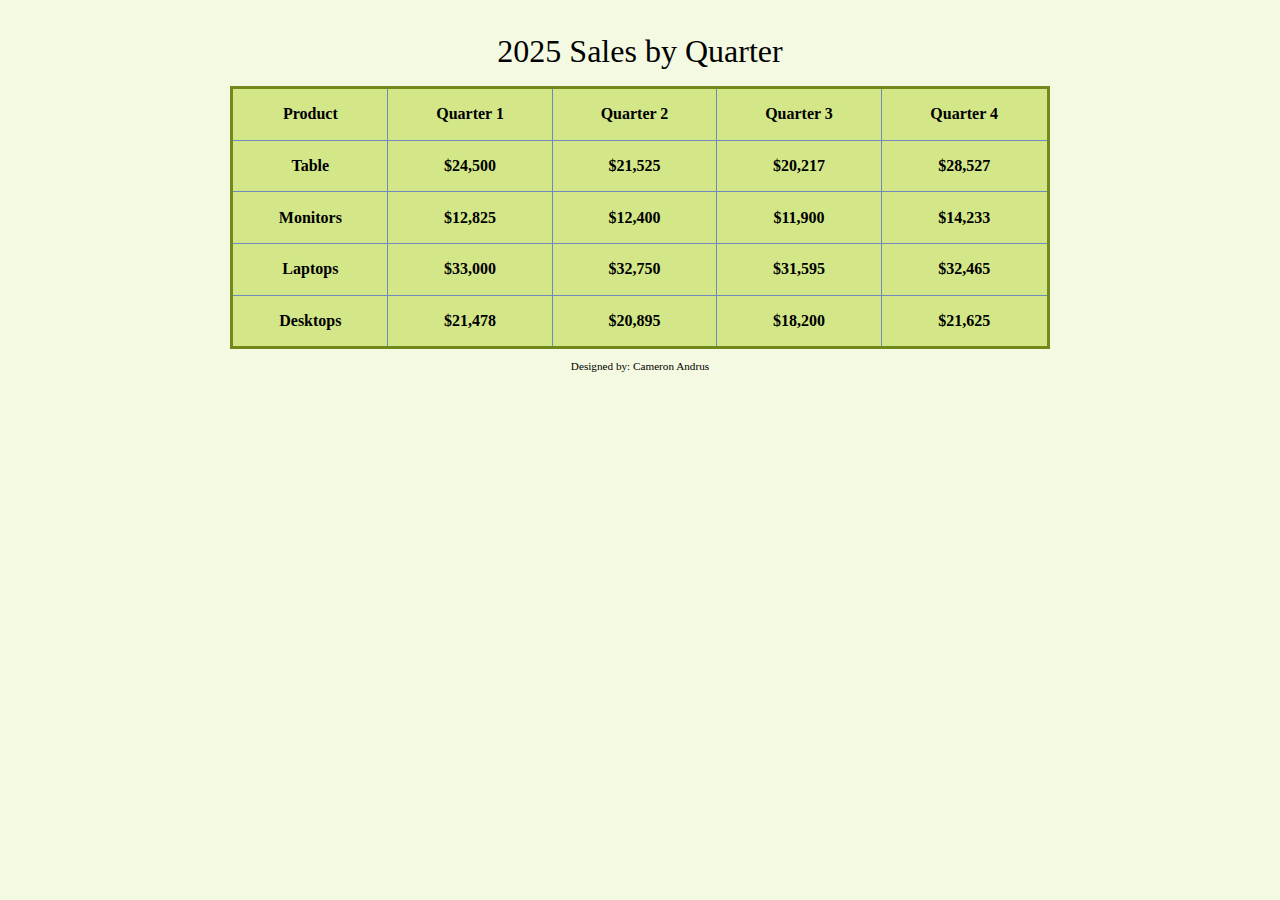
<file: apply/index.html>
<!DOCTYPE html>
<!-- Student's Name: Cameron Andrus, Today's Date: 1/11/2024 -->
<html lang="en">
<head>
	<title>Title</title>
	<meta charset="utf-8">
    <link rel="stylesheet" href="css/apply08.css">
</head>
<body>

	<div id="container">

        <!-- Use the main area to add the main content of the webpage -->
	   <main>
           <table>
		   		<caption>2025 Sales by Quarter</caption>
			   
			   
			   
			   
			   <tr>
				<!-- Row 1 -->
			  	   <th>Product</th>
			  	   <th>Quarter 1</th>
			   	   <th>Quarter 2</th>
			   	   <th>Quarter 3</th>
			   	   <th>Quarter 4</th>
			   </tr>
			   <tr>
			   <!-- Row 2 -->
				   <th>Table</th>
				   <th>&#36;24,500</th>
				   <th>&#36;21,525</th>
				   <th>&#36;20,217</th>
				   <th>&#36;28,527</th>
			   </tr>
			   <tr>
			   <!-- Row 3 -->
				   <th>Monitors</th>
				   <th>&#36;12,825</th>
				   <th>&#36;12,400</th>
				   <th>&#36;11,900</th>
				   <th>&#36;14,233</th>
			   </tr>
			   <tr>
			   <!-- Row 4 -->
				   <th>Laptops</th>
				   <th>&#36;33,000</th>
				   <th>&#36;32,750</th>
				   <th>&#36;31,595</th>
				   <th>&#36;32,465</th>
			   </tr>
			   <tr>
			   <!-- Row 5 -->
				   <th>Desktops</th>
				   <th>&#36;21,478</th>
				   <th>&#36;20,895</th>
				   <th>&#36;18,200</th>
				   <th>&#36;21,625</th>
			   </tr>
		   </table>
        </main>

        <!-- Use the footer area to add webpage footer content -->
        <footer>
            <p>Designed by: Cameron Andrus</p>
        </footer>

	</div>
	
</body>
</html>
</file>
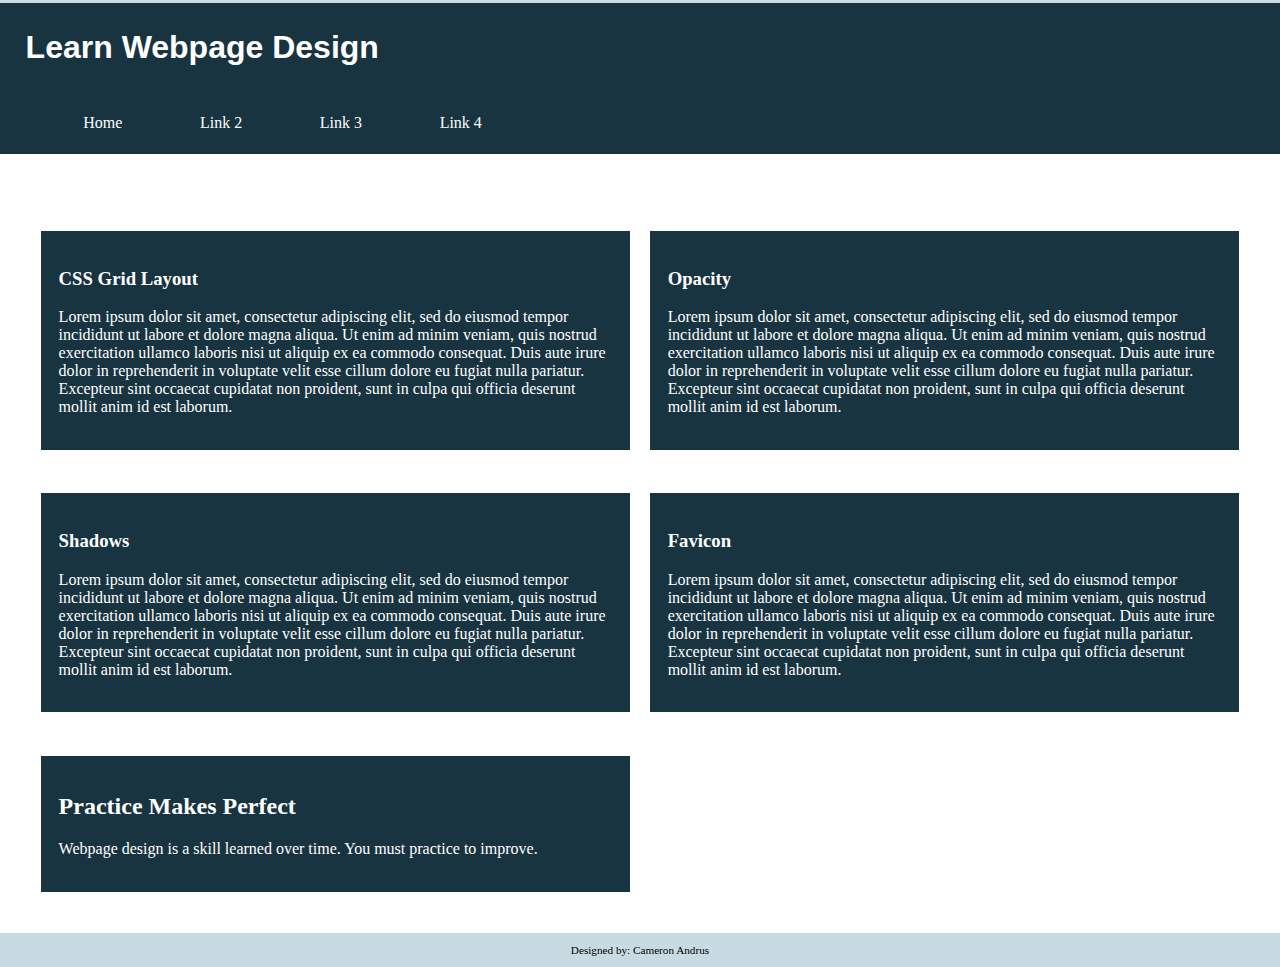
<file: Chapter7/Apply/index.html>
<!DOCTYPE html>
<!-- Cameron Andrus, 12/14/2023 -->
<html lang="en">
<head>
	<title>Webpage Design</title>
	<meta charset="utf-8">
    <link rel="stylesheet" href="css/apply07.css">
    <meta name="viewport" content="width=device-width, initial-scale=1.0">
	<link rel="icon" type="image/png" sizes="32x32" href="favicon-32.png">
	<link rel="apple-touch-icon" sizes="180x180" href="images/apple-touch-icon.png">
	<link rel="shortcut icon" sizes="192x192" href="images/android-chrome-192.png">
</head>
<body>

	<div id="container">

        <!-- Use the header area for the website name or logo -->
        <header>
            <h1>Learn Webpage Design</h1>
        </header>

        <!-- Use the nav area to add hyperlinks to other pages within the website -->
        <nav>
            <ul>
                <li><a href="#">Home</a></li>
                <li><a href="#">Link 2</a></li>
                <li><a href="#">Link 3</a></li>
                <li><a href="#">Link 4</a></li>
            </ul>
        </nav>

        <!-- Use the main area to add the main content of the webpage -->
        <main>

            <article class="grid">
                    <section>
                        <h3>CSS Grid Layout</h3>
                        <p>Lorem ipsum dolor sit amet, consectetur adipiscing elit, sed do eiusmod tempor incididunt ut labore et dolore magna aliqua. Ut enim ad minim veniam, quis nostrud exercitation ullamco laboris nisi ut aliquip ex ea commodo consequat. Duis aute irure dolor in reprehenderit in voluptate velit esse cillum dolore eu fugiat nulla pariatur. Excepteur sint occaecat cupidatat non proident, sunt in culpa qui officia deserunt mollit anim id est laborum.</p>
                    </section>

                    <section>
                        <h3>Opacity</h3>
                        <p>Lorem ipsum dolor sit amet, consectetur adipiscing elit, sed do eiusmod tempor incididunt ut labore et dolore magna aliqua. Ut enim ad minim veniam, quis nostrud exercitation ullamco laboris nisi ut aliquip ex ea commodo consequat. Duis aute irure dolor in reprehenderit in voluptate velit esse cillum dolore eu fugiat nulla pariatur. Excepteur sint occaecat cupidatat non proident, sunt in culpa qui officia deserunt mollit anim id est laborum.</p>
                    </section>

                    <section>
                        <h3>Shadows</h3>
                        <p>Lorem ipsum dolor sit amet, consectetur adipiscing elit, sed do eiusmod tempor incididunt ut labore et dolore magna aliqua. Ut enim ad minim veniam, quis nostrud exercitation ullamco laboris nisi ut aliquip ex ea commodo consequat. Duis aute irure dolor in reprehenderit in voluptate velit esse cillum dolore eu fugiat nulla pariatur. Excepteur sint occaecat cupidatat non proident, sunt in culpa qui officia deserunt mollit anim id est laborum.</p>
                    </section>

                    <section>
                        <h3>Favicon</h3>
                        <p>Lorem ipsum dolor sit amet, consectetur adipiscing elit, sed do eiusmod tempor incididunt ut labore et dolore magna aliqua. Ut enim ad minim veniam, quis nostrud exercitation ullamco laboris nisi ut aliquip ex ea commodo consequat. Duis aute irure dolor in reprehenderit in voluptate velit esse cillum dolore eu fugiat nulla pariatur. Excepteur sint occaecat cupidatat non proident, sunt in culpa qui officia deserunt mollit anim id est laborum.</p>
                    </section>

                    <section>
                        <h2>Practice Makes Perfect</h2>
                        <p>Webpage design is a skill learned over time. You must practice to improve.</p>
                    </section>

            </article>

        </main>

        <!-- Use the footer area to add webpage footer content -->
        <footer>
            <p>Designed by: Cameron Andrus</p>
        </footer>

	</aside>
	
</body>
</html>
</file>
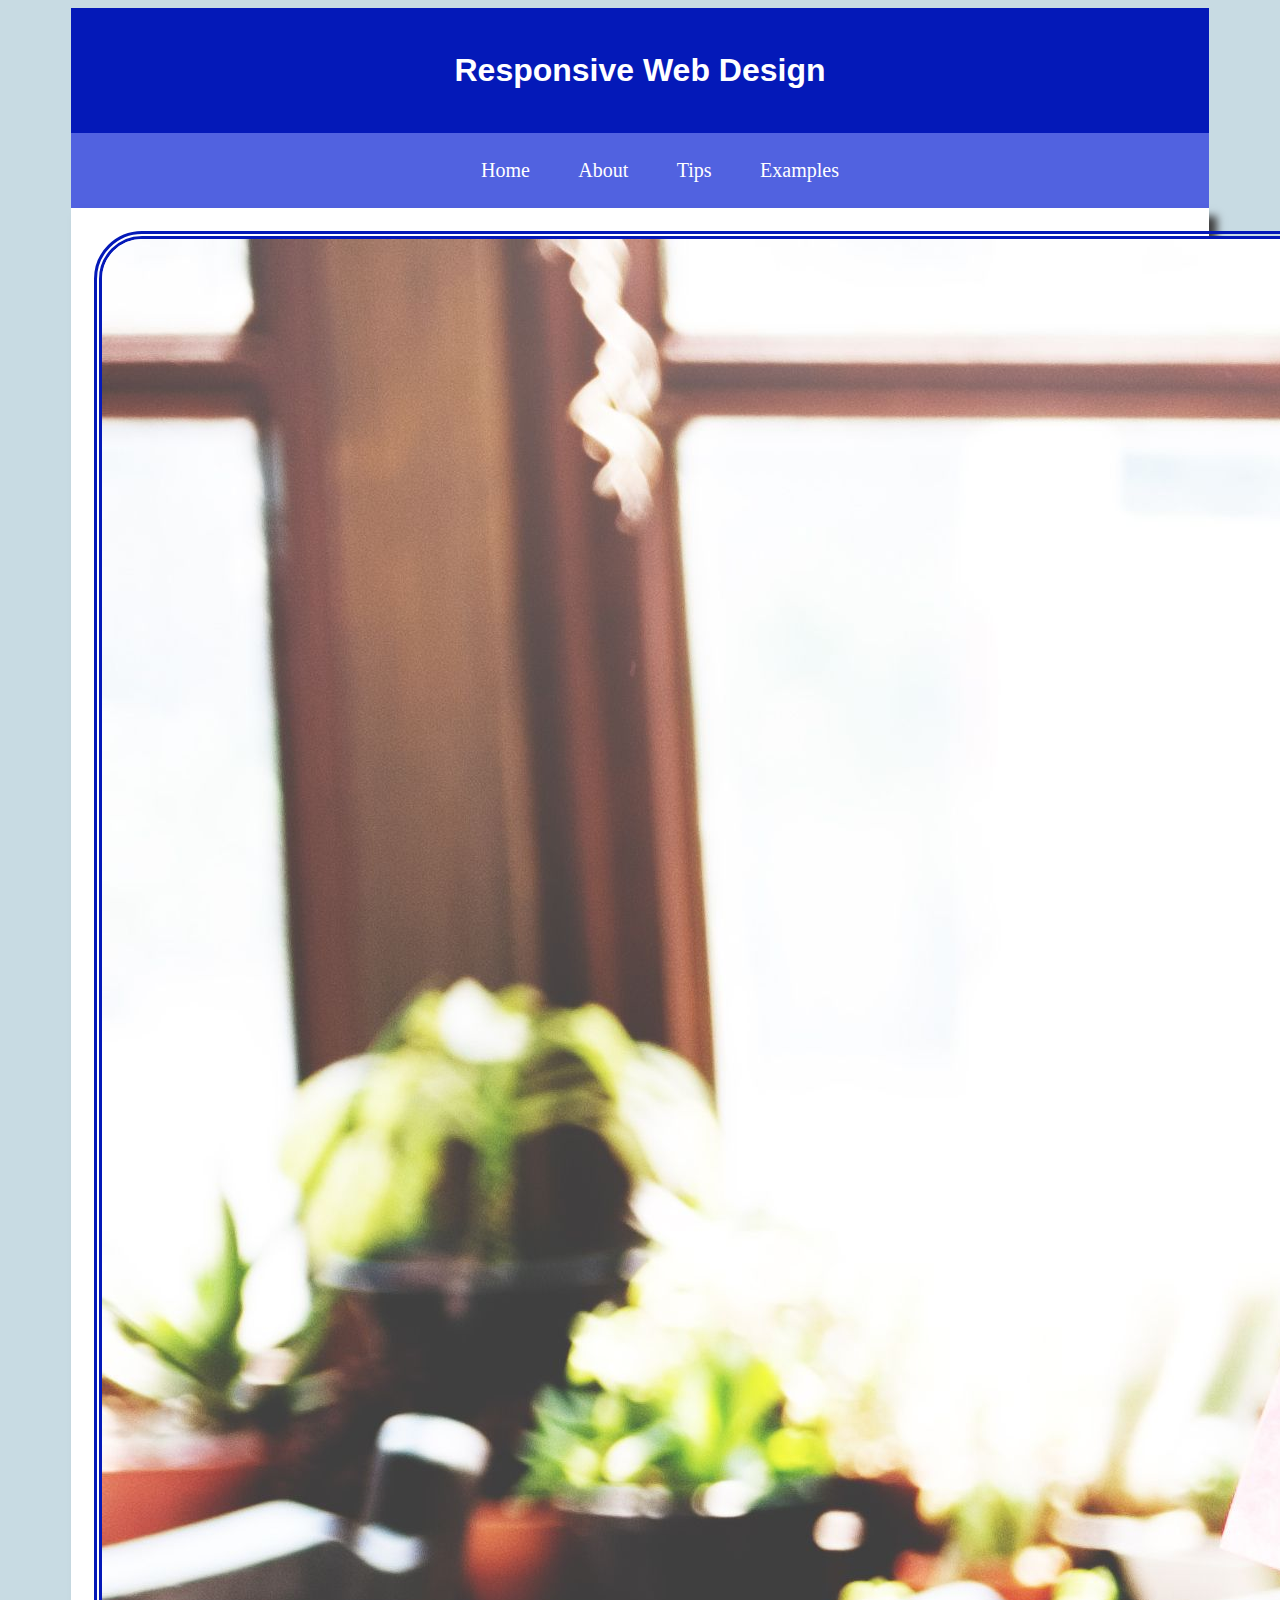
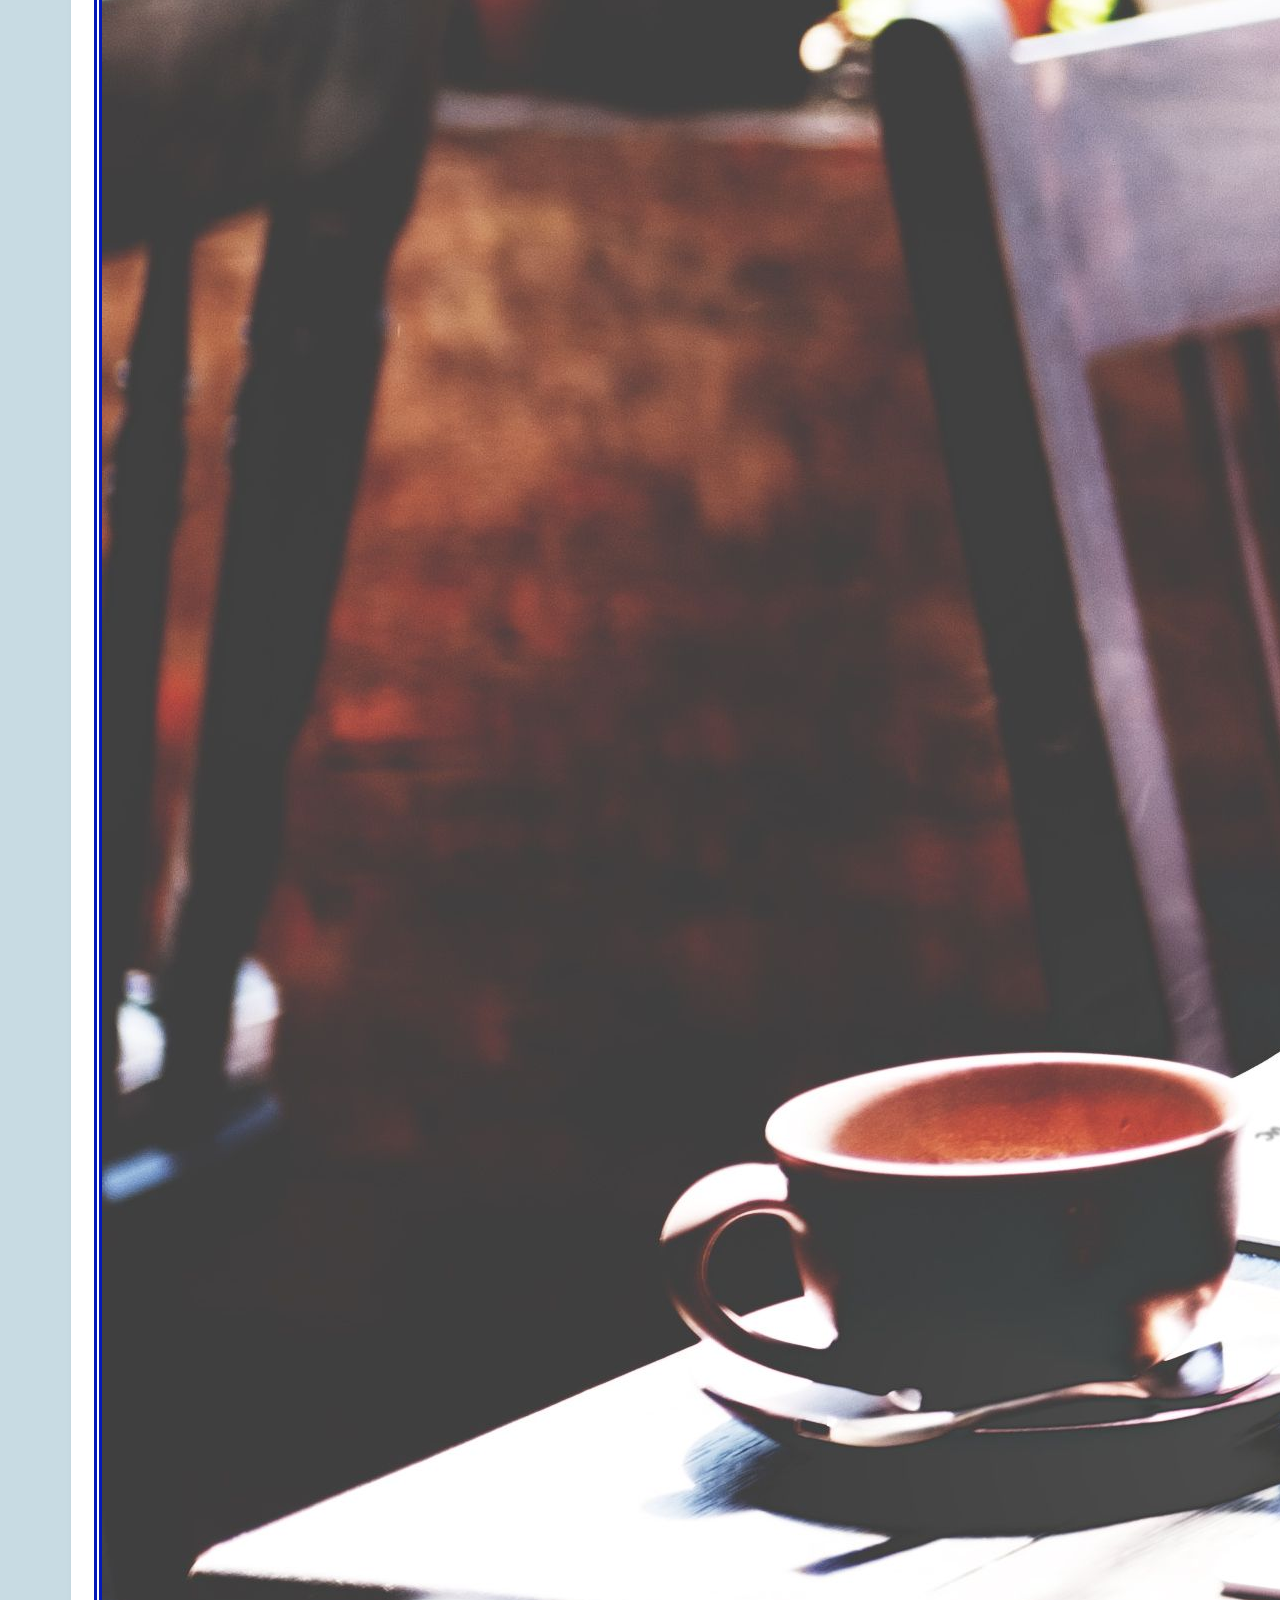
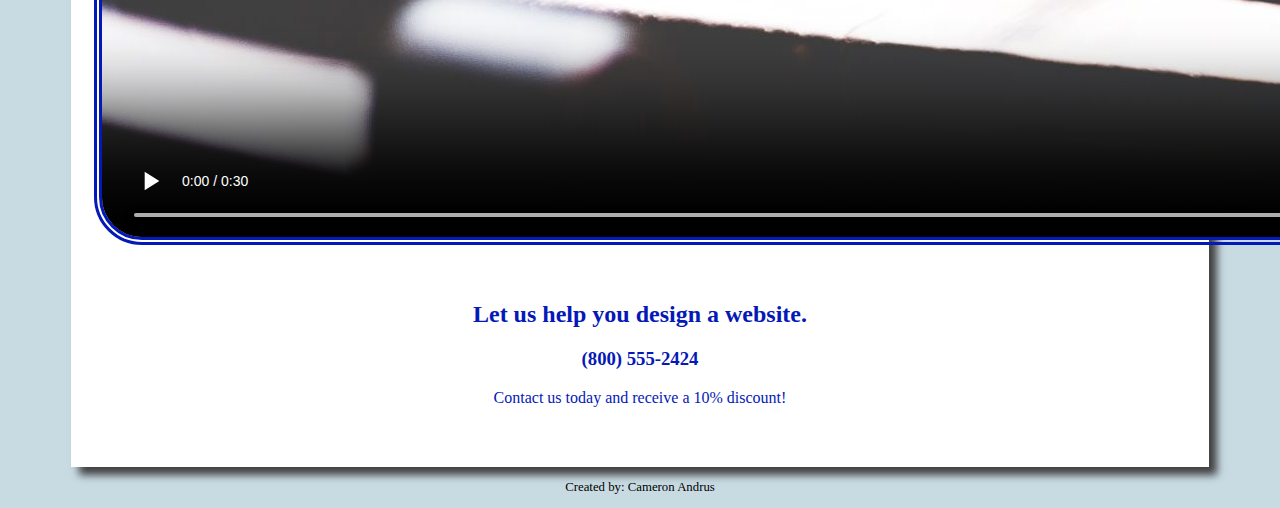
<file: Chapter9/analyze/index.html>
<!DOCTYPE html>
<!-- This website template was created by: Cameron Andrus 01/23/2023-->
<html lang="en">
<head>
	<title>Chapter 9, Analyze</title>
	<meta charset="utf-8">
    <link rel="stylesheet" href="css/styles09.css">
</head>
<body>

	<div id="container">

	<!-- Use the header area for the website name or logo -->
	<header>
		<h1>Responsive Web Design</h1>
	</header>
	
	<!-- Use the nav area to add hyperlinks to other pages within the website -->
	<nav>
		<ul>
			<li><a href="index.html">Home</a></li>
			<li><a href="#">About</a></li>
			<li><a href="#">Tips</a></li>
			<li><a href="#">Examples</a></li>
		</ul>
	</nav>

	<!-- Use the main area to add the main content of the webpage -->
	<main>
	
		<video controls poster="images/web-design.jpg">
            <source src="media/rwd.mp4" type="video/mp4">
			<source src="media/rwd.ogg" type="video/ogg">
			<p>Your Browser does not support this video element</p>
			<track src="media/captions.vtt" kind="captions" srclang="en" label="English Description">
        </video>
        
        <aside>
            <h2>Let us help you design a website.</h2>
            <h3>(800) 555-2424</h3>
            <p>Contact us today and receive a 10% discount!</p>
        </aside>

    </main>

    

	<!-- Use the footer area to add webpage footer content -->
	<footer>
		<p>Created by: Cameron Andrus</p>
	</footer>

	</div>
	
</body>
</html>
</file>
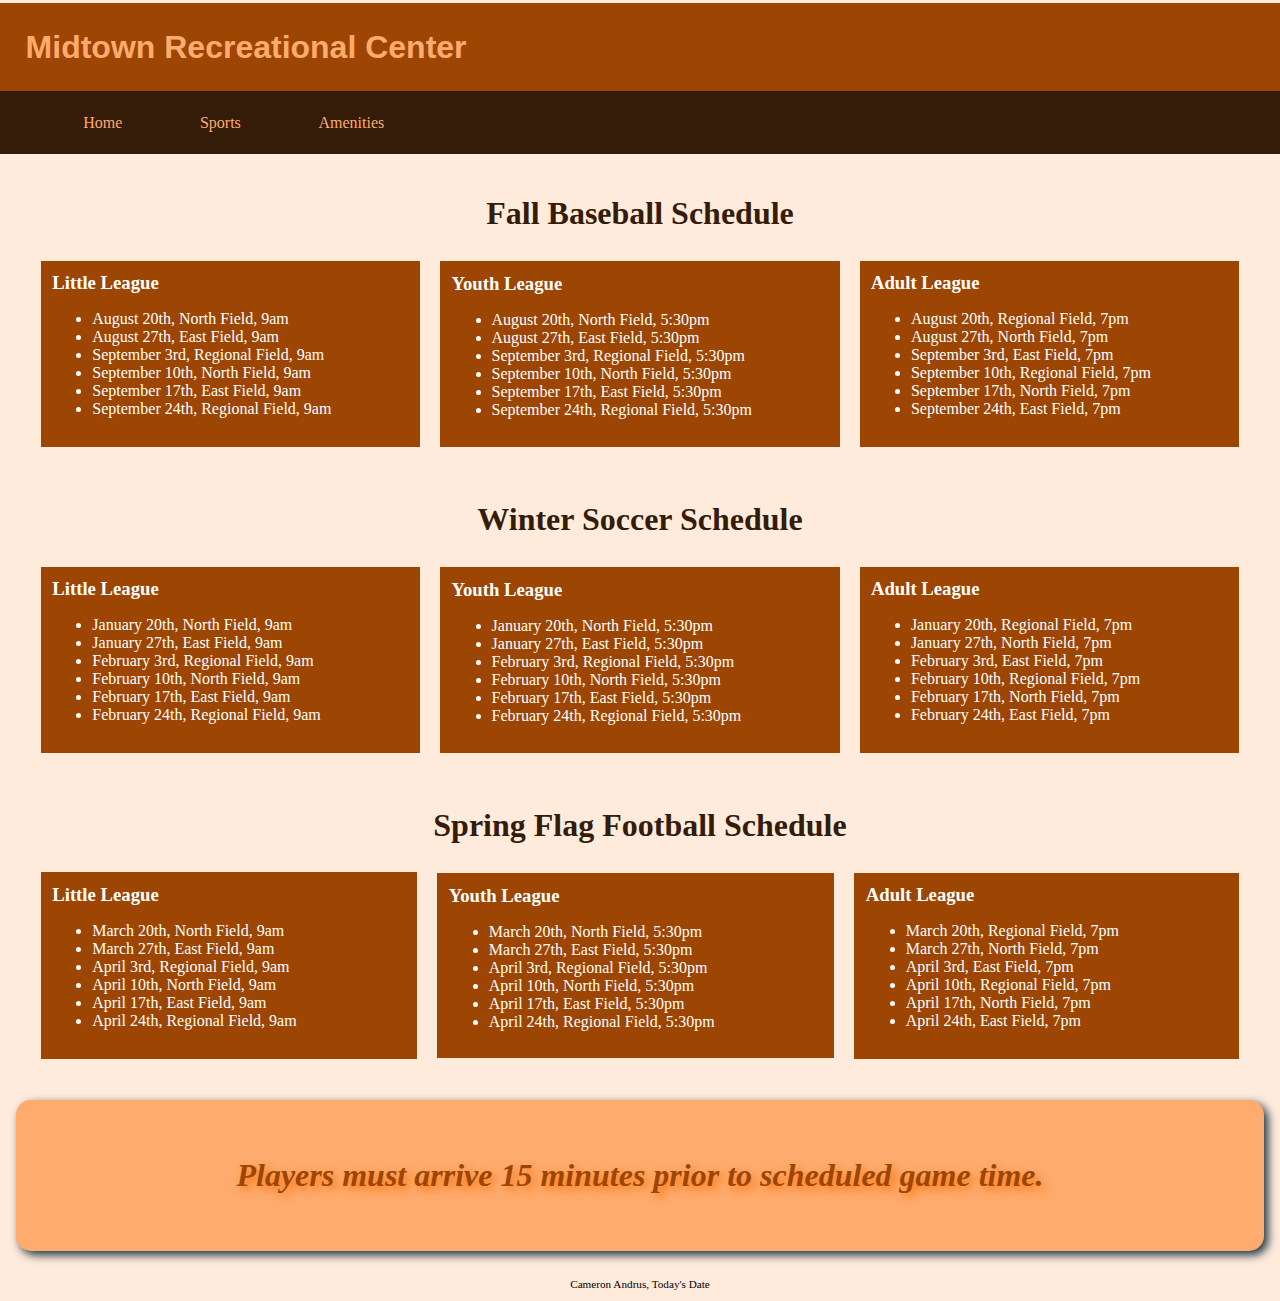
<file: Chapter7/analyze/analyze07.html>
<!DOCTYPE html>
<!-- Student's Name, Today's Date -->
<html lang="en">
<head>
	<title>Game Schedule</title>
	<meta charset="utf-8">
    <link rel="stylesheet" href="css/styles07.css">
    <meta name="viewport" content="width=device-width, initial-scale=1.0">
	<link rel="apple-touch-icon" sizes="180x180" href="images/apple-touch-icon.png">
	<link rel="icon" type="image/png" sizes="32x32" href="images/favicon-32.png">
	<link rel="icon" type="image/png" sizes="16x16" href="images/favicon.icon">
</head>
<body>

	<div id="container">

        <!-- Use this area for the website name or logo -->
        <header>
            <h1>Midtown Recreational Center</h1>
        </header>

        <!-- Use this area to add hyperlinks to other pages within the website -->
        <nav>
            <ul>
                <li><a href="index.html">Home</a></li>
                <li><a href="link2.html">Sports</a></li>
                <li><a href="link3.html">Amenities</a></li>
            </ul>
        </nav>

        <!-- Use the main area to add the main content of the webpage -->
        <main>
            
            <h1>Fall Baseball Schedule</h1>
            <article class="grid">

                <section>
                <h3>Little League</h3>
                <ul>				
                    <li>August 20th, North Field, 9am</li>
                    <li>August 27th, East Field, 9am</li>
                    <li>September 3rd, Regional Field, 9am</li>
                    <li>September 10th, North Field, 9am</li>
                    <li>September 17th, East Field, 9am</li>
                    <li>September 24th, Regional Field, 9am</li>
                </ul>
                </section>
                
                <section>
                <h3>Youth League</h3>
                <ul>				
                    <li>August 20th, North Field, 5:30pm</li>
                    <li>August 27th, East Field, 5:30pm</li>
                    <li>September 3rd, Regional Field, 5:30pm</li>
                    <li>September 10th, North Field, 5:30pm</li>
                    <li>September 17th, East Field, 5:30pm</li>
                    <li>September 24th, Regional Field, 5:30pm</li>
                </ul>
                </section>

                <section>
                <h3>Adult League</h3>
                <ul>
                    <li>August 20th, Regional Field, 7pm</li>
                    <li>August 27th, North Field, 7pm</li>
                    <li>September 3rd, East Field, 7pm</li>
                    <li>September 10th, Regional Field, 7pm</li>
                    <li>September 17th, North Field, 7pm</li>
                    <li>September 24th, East Field, 7pm</li>
                </ul>
                </section>

            </article>

            <h1>Winter Soccer Schedule</h1>
            <article class="grid">

                <section>
                <h3>Little League</h3>
                <ul>				
                    <li>January 20th, North Field, 9am</li>
                    <li>January 27th, East Field, 9am</li>
                    <li>February 3rd, Regional Field, 9am</li>
                    <li>February 10th, North Field, 9am</li>
                    <li>February 17th, East Field, 9am</li>
                    <li>February 24th, Regional Field, 9am</li>
                </ul>
                </section>
                
                <section>
                <h3>Youth League</h3>
                <ul>				
                    <li>January 20th, North Field, 5:30pm</li>
                    <li>January 27th, East Field, 5:30pm</li>
                    <li>February 3rd, Regional Field, 5:30pm</li>
                    <li>February 10th, North Field, 5:30pm</li>
                    <li>February 17th, East Field, 5:30pm</li>
                    <li>February 24th, Regional Field, 5:30pm</li>
                </ul>
                </section>

                <section>
                <h3>Adult League</h3>
                <ul>
                    <li>January 20th, Regional Field, 7pm</li>
                    <li>January 27th, North Field, 7pm</li>
                    <li>February 3rd, East Field, 7pm</li>
                    <li>February 10th, Regional Field, 7pm</li>
                    <li>February 17th, North Field, 7pm</li>
                    <li>February 24th, East Field, 7pm</li>
                </ul>
                </section>

            </article>
                
            <h1>Spring Flag Football Schedule</h1>
            <article class="grid">

                <section>
                <h3>Little League</h3>
                <ul>				
                    <li>March 20th, North Field, 9am</li>
                    <li>March 27th, East Field, 9am</li>
                    <li>April 3rd, Regional Field, 9am</li>
                    <li>April 10th, North Field, 9am</li>
                    <li>April 17th, East Field, 9am</li>
                    <li>April 24th, Regional Field, 9am</li>
                </ul>
                </section>
                
                <section>
                <h3>Youth League</h3>
                <ul>				
                    <li>March 20th, North Field, 5:30pm</li>
                    <li>March 27th, East Field, 5:30pm</li>
                    <li>April 3rd, Regional Field, 5:30pm</li>
                    <li>April 10th, North Field, 5:30pm</li>
                    <li>April 17th, East Field, 5:30pm</li>
                    <li>April 24th, Regional Field, 5:30pm</li>
                </ul>
                </section>

                <section>
                <h3>Adult League</h3>
                <ul>
                    <li>March 20th, Regional Field, 7pm</li>
                    <li>March 27th, North Field, 7pm</li>
                    <li>April 3rd, East Field, 7pm</li>
                    <li>April 10th, Regional Field, 7pm</li>
                    <li>April 17th, North Field, 7pm</li>
                    <li>April 24th, East Field, 7pm</li>
                </ul>
                </section>

            </article>

            <aside>
                <p>Players must arrive 15 minutes prior to scheduled game time.</p>
            </aside>

        </main>

        <!-- Use the footer area to add webpage footer content -->
        <footer>
            <p>Cameron Andrus, Today's Date</p>
        </footer>

	</div>
	
</body>
</html>
</file>
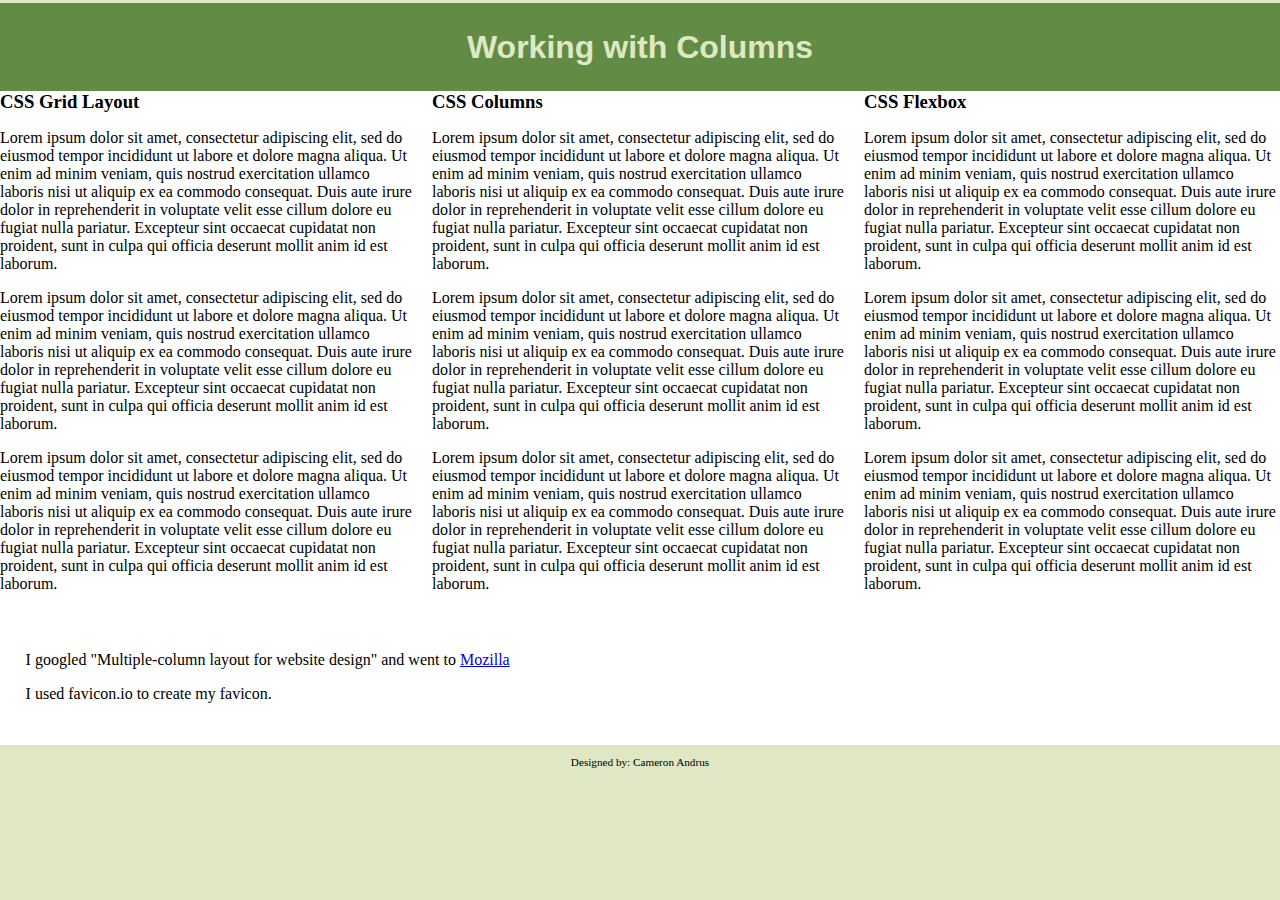
<file: Chapter7/extend/extend07.html>
<!DOCTYPE html>
<!-- Cameron Andrus, 12/15/2023 -->
<html lang="en">
<head>
	<title>Chapter 7, Extend</title>
	<meta charset="utf-8">
    <link rel="stylesheet" href="css/styles07.css">
    <meta name="viewport" content="width=device-width, initial-scale=1.0">
</head>
<body>

	<div id="container">

        <!-- Use the header area for the website name or logo -->
        <header>
            <h1>Working with Columns</h1>
        </header>

        <!-- Use the main area to add the main content of the webpage -->
        <main>
            
            <article>

                <section>
                    <h3>CSS Grid Layout</h3>
                    <p>Lorem ipsum dolor sit amet, consectetur adipiscing elit, sed do eiusmod tempor incididunt ut labore et dolore magna aliqua. Ut enim ad minim veniam, quis nostrud exercitation ullamco laboris nisi ut aliquip ex ea commodo consequat. Duis aute irure dolor in reprehenderit in voluptate velit esse cillum dolore eu fugiat nulla pariatur. Excepteur sint occaecat cupidatat non proident, sunt in culpa qui officia deserunt mollit anim id est laborum.</p>
                    <p>Lorem ipsum dolor sit amet, consectetur adipiscing elit, sed do eiusmod tempor incididunt ut labore et dolore magna aliqua. Ut enim ad minim veniam, quis nostrud exercitation ullamco laboris nisi ut aliquip ex ea commodo consequat. Duis aute irure dolor in reprehenderit in voluptate velit esse cillum dolore eu fugiat nulla pariatur. Excepteur sint occaecat cupidatat non proident, sunt in culpa qui officia deserunt mollit anim id est laborum.</p>
                    <p>Lorem ipsum dolor sit amet, consectetur adipiscing elit, sed do eiusmod tempor incididunt ut labore et dolore magna aliqua. Ut enim ad minim veniam, quis nostrud exercitation ullamco laboris nisi ut aliquip ex ea commodo consequat. Duis aute irure dolor in reprehenderit in voluptate velit esse cillum dolore eu fugiat nulla pariatur. Excepteur sint occaecat cupidatat non proident, sunt in culpa qui officia deserunt mollit anim id est laborum.</p>
                </section>

                <section>
                    <h3>CSS Columns</h3>
                    <p>Lorem ipsum dolor sit amet, consectetur adipiscing elit, sed do eiusmod tempor incididunt ut labore et dolore magna aliqua. Ut enim ad minim veniam, quis nostrud exercitation ullamco laboris nisi ut aliquip ex ea commodo consequat. Duis aute irure dolor in reprehenderit in voluptate velit esse cillum dolore eu fugiat nulla pariatur. Excepteur sint occaecat cupidatat non proident, sunt in culpa qui officia deserunt mollit anim id est laborum.</p>
                    <p>Lorem ipsum dolor sit amet, consectetur adipiscing elit, sed do eiusmod tempor incididunt ut labore et dolore magna aliqua. Ut enim ad minim veniam, quis nostrud exercitation ullamco laboris nisi ut aliquip ex ea commodo consequat. Duis aute irure dolor in reprehenderit in voluptate velit esse cillum dolore eu fugiat nulla pariatur. Excepteur sint occaecat cupidatat non proident, sunt in culpa qui officia deserunt mollit anim id est laborum.</p>
                    <p>Lorem ipsum dolor sit amet, consectetur adipiscing elit, sed do eiusmod tempor incididunt ut labore et dolore magna aliqua. Ut enim ad minim veniam, quis nostrud exercitation ullamco laboris nisi ut aliquip ex ea commodo consequat. Duis aute irure dolor in reprehenderit in voluptate velit esse cillum dolore eu fugiat nulla pariatur. Excepteur sint occaecat cupidatat non proident, sunt in culpa qui officia deserunt mollit anim id est laborum.</p>
                </section>

                <section>
                    <h3>CSS Flexbox</h3>
                    <p>Lorem ipsum dolor sit amet, consectetur adipiscing elit, sed do eiusmod tempor incididunt ut labore et dolore magna aliqua. Ut enim ad minim veniam, quis nostrud exercitation ullamco laboris nisi ut aliquip ex ea commodo consequat. Duis aute irure dolor in reprehenderit in voluptate velit esse cillum dolore eu fugiat nulla pariatur. Excepteur sint occaecat cupidatat non proident, sunt in culpa qui officia deserunt mollit anim id est laborum.</p>
                    <p>Lorem ipsum dolor sit amet, consectetur adipiscing elit, sed do eiusmod tempor incididunt ut labore et dolore magna aliqua. Ut enim ad minim veniam, quis nostrud exercitation ullamco laboris nisi ut aliquip ex ea commodo consequat. Duis aute irure dolor in reprehenderit in voluptate velit esse cillum dolore eu fugiat nulla pariatur. Excepteur sint occaecat cupidatat non proident, sunt in culpa qui officia deserunt mollit anim id est laborum.</p>
                    <p>Lorem ipsum dolor sit amet, consectetur adipiscing elit, sed do eiusmod tempor incididunt ut labore et dolore magna aliqua. Ut enim ad minim veniam, quis nostrud exercitation ullamco laboris nisi ut aliquip ex ea commodo consequat. Duis aute irure dolor in reprehenderit in voluptate velit esse cillum dolore eu fugiat nulla pariatur. Excepteur sint occaecat cupidatat non proident, sunt in culpa qui officia deserunt mollit anim id est laborum.</p>
                </section>
                
            </article>
            
            <aside>
                <!-- Use the paragraph element below to summarize the method you used to create your columns. Identify the resource you used and include a link to the resource that opens in a new tab. -->
                <p>I googled "Multiple-column layout for website design" and went to <a href="https://developer.mozilla.org/en-US/docs/Learn/CSS/CSS_layout/Multiple-column_Layout">Mozilla</a></p>
                
                <!-- Use the paragraph element below to note the resource you used to create your favicon. Include a link to the resource that opens in a new tab. -->
                <p>I used favicon.io to create my favicon.</p>
            </aside>

        </main>

        <!-- Use the footer area to add webpage footer content -->
        <footer>
            <p>Designed by: Cameron Andrus</p>
        </footer>

	</div>
	
</body>
</html>
</file>
<file: Chapter9/analyze/css/styles09.css>
/*
    Student Name
	File Name: 
	Current Date: 
*/

/* Style rule for body specifies a background color */
body {
	background-color: #c8dbe3;
}

/* Style rule for the container */
#container {
	width: 90%;
	margin: 0 auto;
}

/* Style rule for the header element */
header {
	font-family: Verdana, Arial, sans-serif;
	margin-top: 0.2em;
	background-color: #0419B8;
	color: #fff;
	padding: 2%;
    text-align: center;
}

/* Style rules for the nav */
nav {
	background-color: #5162E0;
	padding: 0.5%;
    text-align: center;
    font-size: 1.25em;
}

nav li {
	display: inline;
}

nav li a {
	color: #fff;
	padding-left: 2%;
	padding-right: 2%;
	text-decoration: none;
}

/* Style rule for main content  */
main {
	display: block;
	padding: 2%;
	background-color: #fff;
	box-shadow: .5em .5em .5em #404040;
    text-align: center;
}

aside {
  border-radius: 3em;
  padding: 2%;
  margin-top: 1%;
  color: #0419b8;
}

video {
	border: 0.5em double #0419B8;
	border-radius: 3em;
}

/* Style for the footer element */
footer {
	font-size: .80em;
	text-align: center;
}
</file>
<file: apply/css/apply08.css>
/*
Author: Cameron Andrus
Date: 01/11/2024
File Name: apply08.css
*/

/* CSS Reset */
body, main, footer, table {
    margin: 0;
    padding: 0;
    border: 0;
}

/* Style rule for table element */
table {
	width: 80%;
	margin-left: auto;
	margin-right: auto;
	border: 3px solid #71881b;
}

table, tr, th, td {
	border-collapse: collapse;
	padding: 2%;
}

/* Style rule for caption element */

caption {
	font-size: 2em;
	padding: 2%;
	margin-top: 2%;
}

/* Style rule for th and td selectors */

th, td {
	border: 1px solid #7188bb;
}

td {
	text-align: center;
}

/* Style rule for tr */
tr {
	background-color: #d3e788;
}


/* Style rule for body */
body {
	background-color: #f4f9e1;
}

/* Style rule for the container */
#container {
	width: 80%;
	margin: 0 auto;
}

/* Style for the footer element */
footer {
	font-size: .70em;
	text-align: center;
}
</file>
<file: Chapter7/Apply/css/apply07.css>
/*
Author: Cameron Andrus
Date: 12/14/2023
File Name: apply07.css
*/

/* CSS Reset */
body, header, nav, main, footer, h1, div, section, article, aside {
    margin: 0;
    padding: 0;
    border: 0;
}

/* Style rule for body */
body {
	background-color: #c8dbE3;
}

/* Style rules for mobile viewport */

article {
	margin-top: 1%;
	padding: 2%;
}

aside {
	background-color: rgba(24, 52, 64, 0.3);
	padding: 2%;
	margin-top: 1%;
	color: #183440;
	box-shadow: 4px 4px 10px #183440;
}

/* Style rule for header */
header {
	font-family: Verdana, Arial, sans-serif;
	margin-top: 0.2em;
	background-color: #183440;
	color: #fff;
	padding: 2%;
}

/* Style rules for nav area */
nav {
	background-color: #183440;
	padding: 0.5%;
}

nav li {
	display: inline;
}

nav li a {
	color: #fff;
	padding: 1% 3%;
	text-decoration: none;
}

/* Style rules for main content  */
main {
	padding: 1em;
	background-color: #fff;
}

section {
	background-color: #183440;
	color: #fff;
	margin-top: 4%;
	padding: 3%;
}

footer {
	font-size: .70em;
	text-align: center;
}

/* Media Query for Tablet Viewport */
@media screen and (min-width: 650px), print {
	.grid {
		display: grid;
		grid-template-columns: auto auto;
		grid-gap: 20px;
	}
    
	aside {
		grid-column: 1 / span 3;
	}
    
}

/* Media Query for Desktop Viewport */
@media screen and (min-width: 1024px), print {
	.grid {
		grid-template-columns: auto auto;
	}
	
	aside {
		grid-column: 1 / span 5;
	}
}
</file>
<file: Chapter7/analyze/css/styles07.css>
/*
Author: Cameron Andrus
Date: 12/15/2023
File Name: style07.css
*/

/* CSS Reset */
body, header, nav, main, footer, h1, h3, div {
    margin: 0;
    padding: 0;
    border: 0;
}

/* Style rule for body */
body {
	background-color: #ffebdc;
}

/* Style rules for mobile viewport */

/* Style rule for header */
header {
	font-family: Verdana, Arial, sans-serif;
	margin-top: 0.2em;
	background-color: #9d4502;
	color: #feab6d;
	padding: 2%;
}

/* Style rules for nav area */
nav {
	background-color: #341c09;
	padding: 0.5%;
}

nav li {
	display: inline;
}

nav li a {
	color: #feab6d;
	padding: 1% 3%;
	text-decoration: none;
}

/* Style rules for main content  */
main {
	padding: 1em;
}

main h1 {
    color: #341c09;
    text-align: center;
    margin-top: 2%;
}

section {
    color: #fff;
    padding: 3%;
	background-color: #9d4502;
	margin-top: 1%;
	margin-bottom: 1%;
	margin-left: 0;
	margin-right: 0;
}

article {
    padding: 2%;
}

aside {
    background-color: #feab6d;
    padding: 2%;
    margin-top: 1%;
    color: #9d4502;
    font-size: 2em;
    font-weight: bold;
    font-style: italic;
    text-align: center;
	text-shadow: 4px 4px 8px #fc7307;
	box-shadow: 4px 4px 10px #183440;
    border-radius: 15px;
}

footer {
	font-size: .70em;
	text-align: center;
}

/* Media Query for Tablet Viewport */
@media screen and (min-width: 700px), print {
    

	.grid {
		display: grid;
		grid-template-columns: auto auto auto;
		grid-gap: 20px
	}
	
	aside {
		grid-column: 1  / span 5;
	}
    
}
</file>
<file: Chapter7/extend/css/styles07.css>
/*
Author: Cameron Andrus
Date: 12/15/2023
File Name: styles07.css
*/

/* CSS Reset */
body, header, main, footer, h1, h3, section, article {
    margin: 0;
    padding: 0;
    border: 0;
}

/* Style rule for body */
body {
	background-color: #dfe7c4;
}

/* Style rule for header */
header {
	font-family: Verdana, Arial, sans-serif;
	margin-top: 0.2em;
	background-color: #628c45;
	color: #dfe7c4;
	padding: 2%;
    text-align: center;
}

/* Style rules for main content  */
main {
	background-color: #fff;
}

article {
	column-count: 3;
}

aside {
    padding: 2%;
}

footer {
	font-size: .70em;
	text-align: center;
}
</file>
